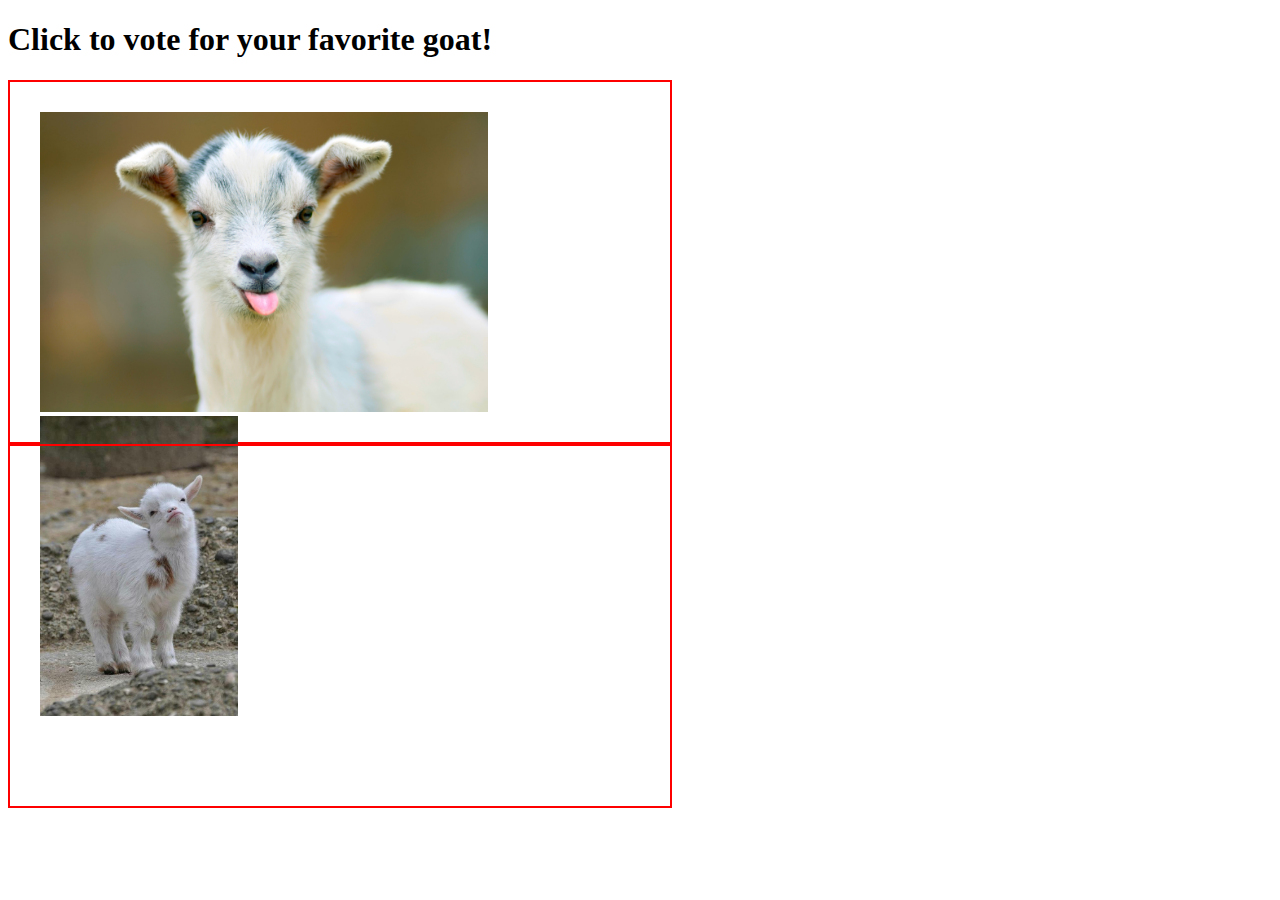
<file: class-12-canvas-chartjs/demo/index.html>
<!DOCTYPE html>
<html>
  <head>
    <meta charset="utf-8">
    <title>Goat pics</title>
    <link rel="stylesheet" href="style.css">
  </head>
  <body>
    <h1>Click to vote for your favorite goat!</h1>
    <ul id="results"></ul>
    <section id="goat-section">
      <img id="left-image" src="" alt="">
      <img id="right-image" src="" alt="">
    </section>
    <canvas id="results-chart"></canvas>
    
    <script src="app.js"></script>
  </body>
</html>
</file>
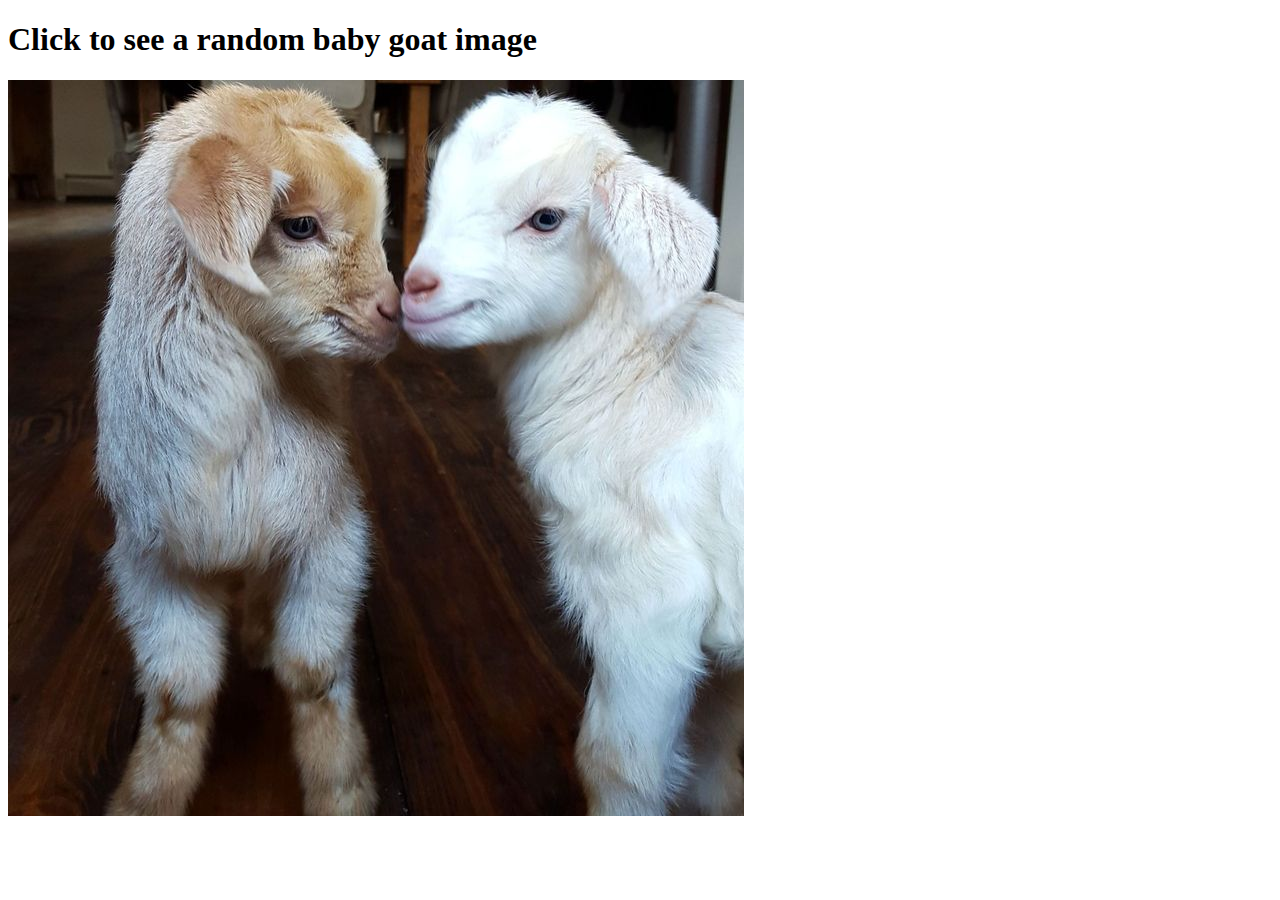
<file: class-11-av-practical-clicktracker/demo/click-tracker/index.html>
<!DOCTYPE html>
<html>
  <head>
    <title>Baby Goats!!!</title>
  </head>
  <body>
    <h1>Click to see a random baby goat image</h1>
    <img id="goat-pic" src="" alt="">
    
    <script src="js/app.js"></script>
  </body>
</html>
</file>
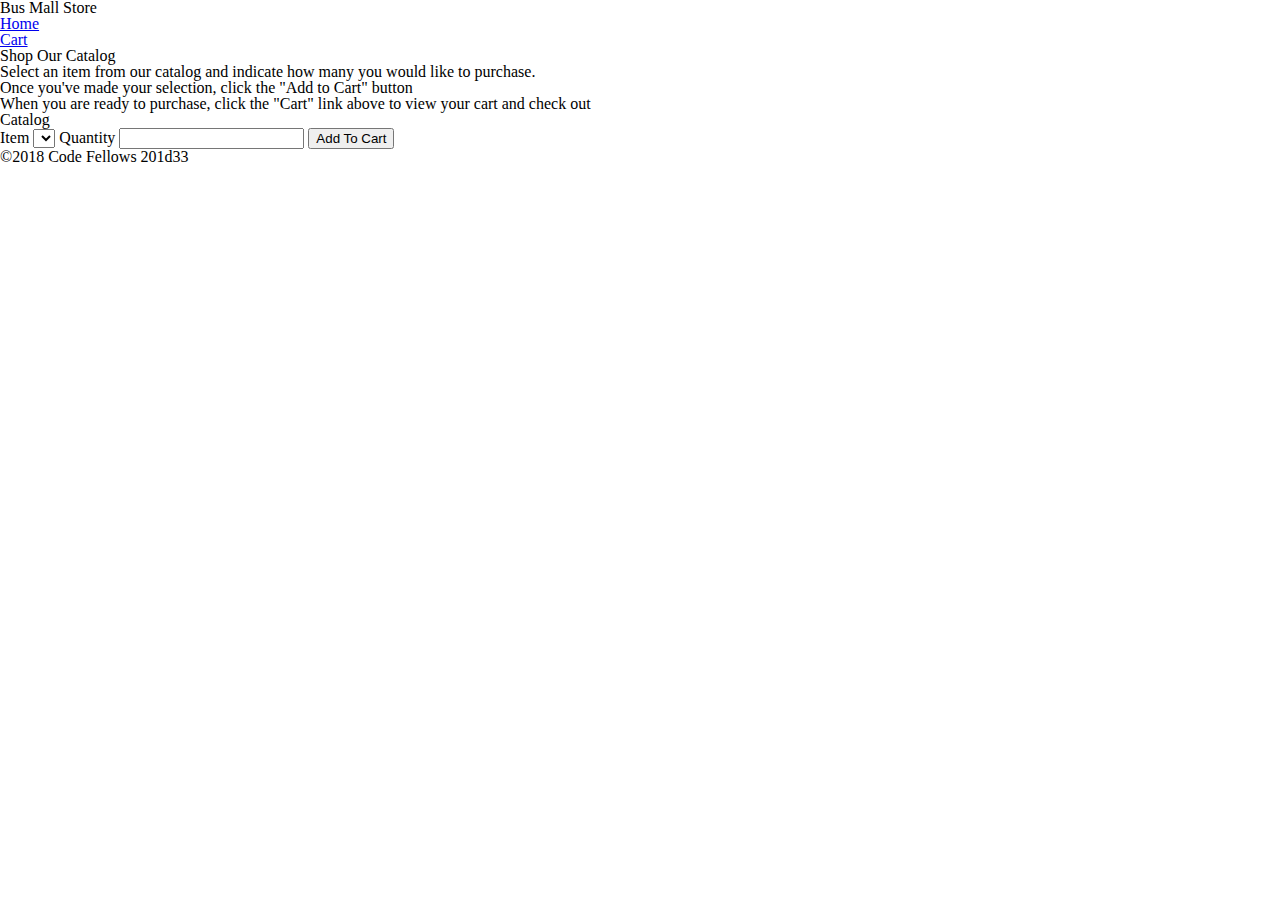
<file: class-14-js_inheritance-css_animations/lab/starter-code/index.html>
<!DOCTYPE html>
<html>

  <head>
    <title>Bus Mall Store</title>
    <link rel="stylesheet" href="css/reset.css" />
    <link rel="stylesheet" href="css/style.css" />
  </head>

  <body>

    <header>
      <h1>Bus Mall Store</h1>
      <nav>
        <ul>
          <li><a href="index.html">Home</a></li>
          <li><a href="cart.html">Cart</a><span id="itemCount"></span></li>
        </ul>
      </nav>
    </header>

    <main>

      <section class="deck col-1">
        <div class="card">
          <header>
            <h1>Shop Our Catalog</h1>
          </header>
          <div class="copy">
            <ol>
              <li>Select an item from our catalog and indicate how many you would like to purchase.</li>
              <li>Once you've made your selection, click the "Add to Cart" button</li>
              <li>When you are ready to purchase, click the "Cart" link above to view your cart and check out</li>
            </ol>
          </div>
        </div>
      </section>

      <section class="deck col-2">
        <div class="card">
          <div class="copy">
            <form id="catalog">
              <fieldset>
                <legend>Catalog</legend>
                <label>
                  <span>Item</span>
                  <select id="items"></select>
                </label>
                <label>
                  <span>Quantity</span>
                  <input id="quantity" type="number" />
                </label>
                <input type="submit" value="Add To Cart" />
              </fieldset>
            </form>
          </div>
        </div>
        <div class="card" id="cartContents"></div>
      </section>

    </main>

    <footer>
      <p>&copy;2018 Code Fellows 201d33</p>
    </footer>

    <script src='js/app.js'></script>
    <script src='js/catalog.js'></script>
  </body>

</html>
</file>
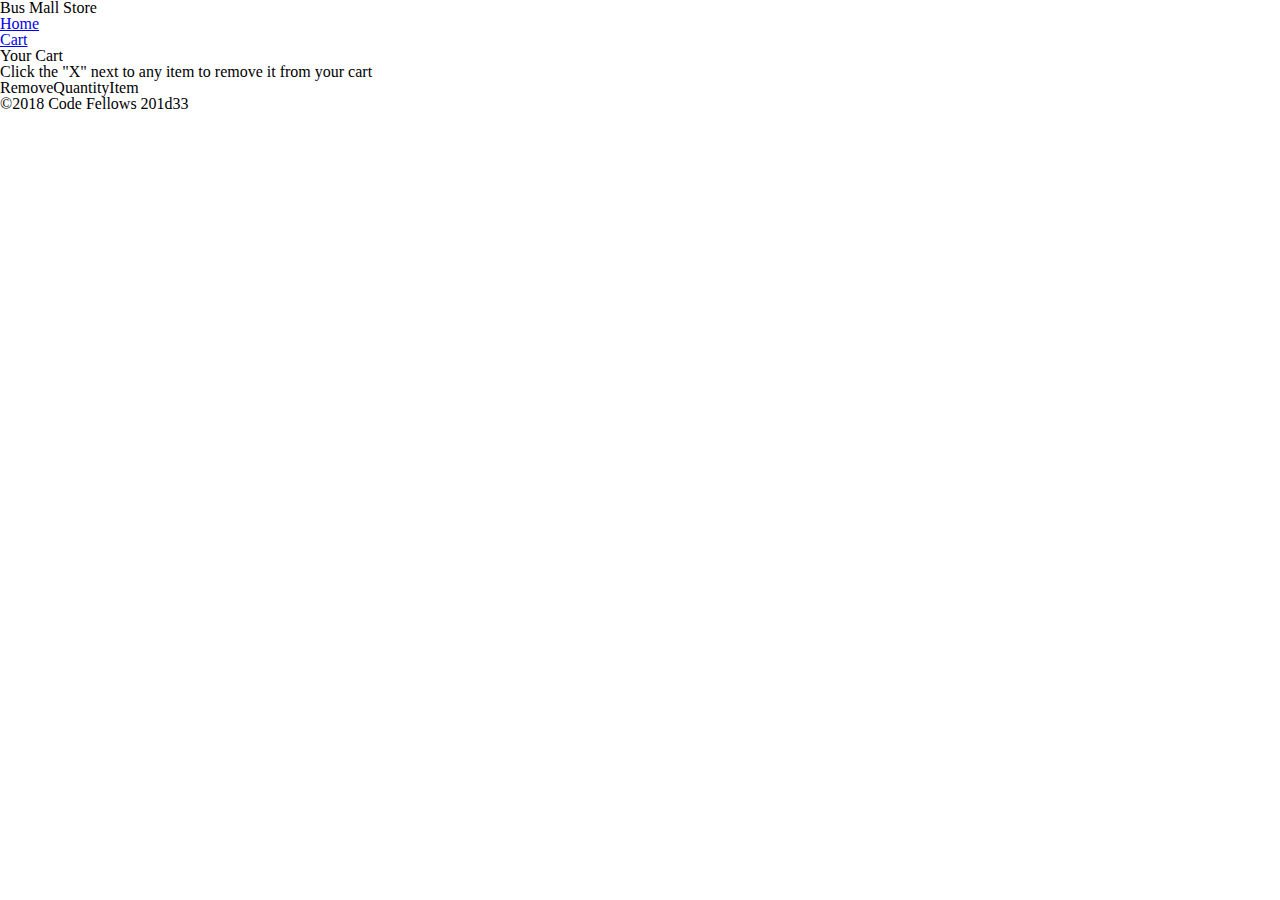
<file: class-14-js_inheritance-css_animations/lab/starter-code/cart.html>
<!DOCTYPE html>
<html>

  <head>
    <title>Bus Mall Store</title>
    <link rel="stylesheet" href="css/reset.css" />
    <link rel="stylesheet" href="css/style.css" />
  </head>
  
  <body>
  
    <header>
        <h1>Bus Mall Store</h1>
        <nav>
            <ul>
                <li><a href="index.html">Home</a></li>
                <li><a href="cart.html">Cart</a><span id="itemCount"></span></li>
            </ul>
        </nav>
    </header>

    <main>

      <section class="deck col-1">
        <div class="card">
          <header>
            <h1>Your Cart</h1>
          </header>
          <div class="copy">
              <ol>
                <li>Click the "X" next to any item to remove it from your cart</li>
              </ol>
          </div>
        </div>
      </section>

      <section class="deck col-1">
        <div class="card">
            <table id="cart">
                <thead>
                    <tr>
                        <th>Remove</th>
                        <th>Quantity</th>
                        <th>Item</th>
                    </tr>
                </thead>
                <tbody></tbody>
                <tfoot></tfoot>
            </table>
        </div>
      </section>
        
    </main>

    <footer>
        <p>&copy;2018 Code Fellows 201d33</p>
    </footer>

    <script src='js/app.js'></script>
    <script src='js/cart.js'></script>
</body>

</html>
</file>
<file: class-12-canvas-chartjs/demo/style.css>
img {
  height: 300px;
}

section, canvas {
  padding: 30px;
  border: 2px solid red;
  height: 300px;
  width: 600px;
}
</file>
<file: class-14-js_inheritance-css_animations/lab/starter-code/css/style.css>
/* TODO: Make it awesome */
</file>
